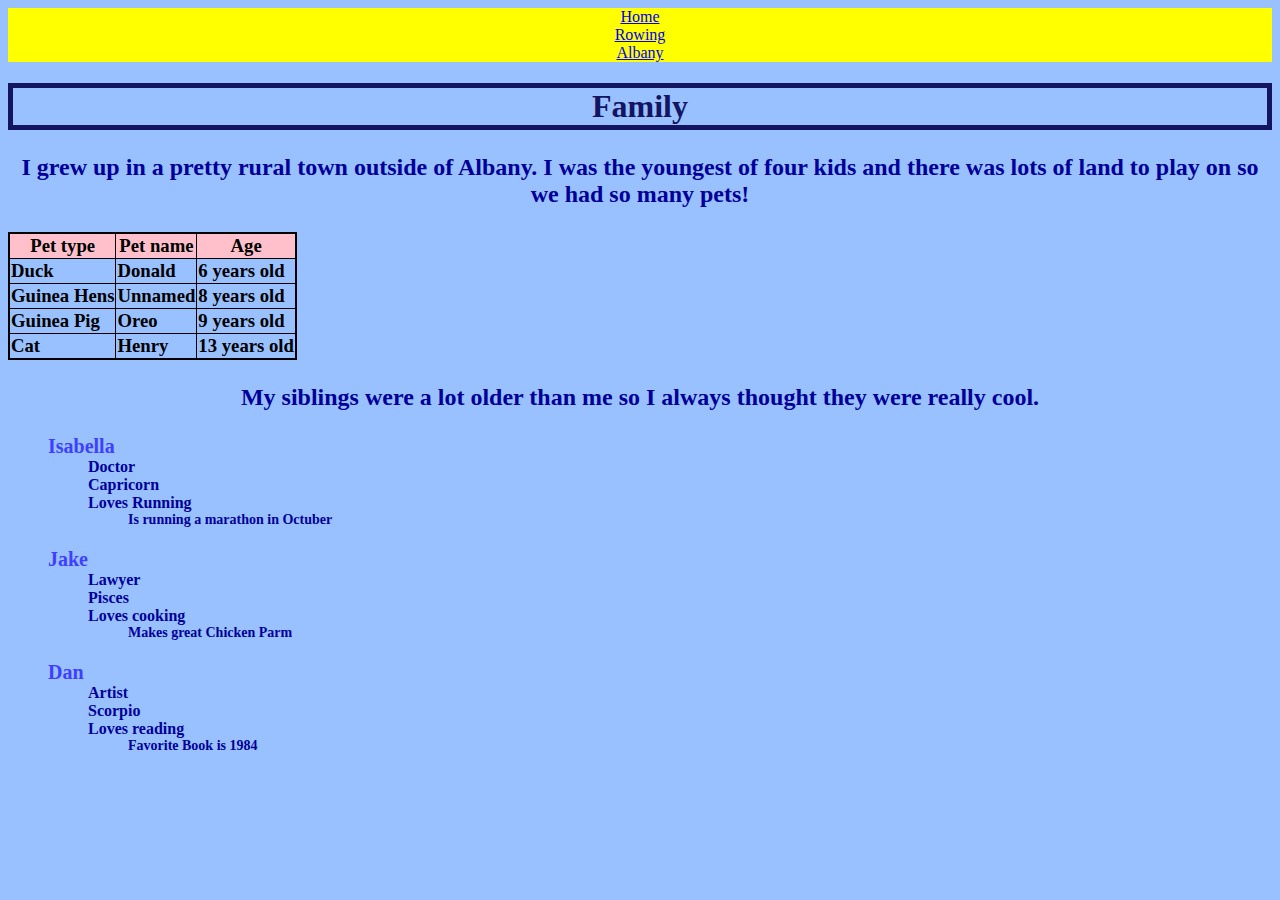
<file: family.html>
<!DOCTYPE html>
<html>
    <head>
        <meta name="viewport" content="width=device-width, initial-scale=1.0">
        <title>
            Family
        </title>
        <link rel="stylesheet" href="https://stackpath.bootstrapcdn.com/bootstrap/4.1.1/css/bootstrap.min.css" integrity="sha384-WskhaSGFgHYWDcbwN70/dfYBj47jz9qbsMId/iRN3ewGhXQFZCSftd1LZCfmhktB" crossorigin="anonymous">
        <link rel="stylesheet" href="styleproject0.css">
        <link rel="stylesheet" href="stylefromsass.css">
        <style> /*Format table with pink background for headers*/
            table
            {
                border: 2px solid black;
                border-collapse: collapse;
            }
            td, th
            {
                border: 1px solid black;
            }
            th
            {
                background-color: pink;
            }
        </style>
    </head>
    <body>
        <div class="container">     <!--Create navigation bar using bootstrap columns-->
            <div class="row">
                <div class="col-sm">
                    <a href="index.html">Home</a>
                </div>
                <div class="col-sm">
                    <a href="rowing.html">Rowing</a>
                </div>
                <div class="col-sm">
                    <a href="albany.html">Albany</a>
                </div>
            </div>
        </div>
        <h1>
            Family
        </h1>
        <h2>
            <p class=fact>I grew up in a pretty rural town outside of Albany.  I was the youngest of four kids and there was lots of land to play
            on so we had so many pets!</p>
        </h2>
        <h3>
        <table>         <!--Create Table-->
            <tr>
                <th>Pet type</th>   <!--Enter top, header rows-->
                <th>Pet name</th>
                <th>Age</th>
            </tr>
            <tr>
                <td>Duck</td>       <!--Enter Data-->
                <td>Donald</td>
                <td>6 years old</td>
            </tr>
            <tr>
                <td>Guinea Hens</td>
                <td>Unnamed</td>
                <td>8 years old</td>
            </tr>
            <tr>
                <td>Guinea Pig</td>
                <td>Oreo</td>
                <td>9 years old</td>
            </tr>
            <tr>
                <td>Cat</td>
                <td>Henry</td>
                <td>13 years old</td>
            </tr>
        </table>
        </h3>
        <h2>
            <p class=fact>My siblings were a lot older than me so I always thought they were really cool.</p>
            <ul class=name>Isabella
                <ul class=fact>Doctor</ul>
                <ul class=fact>Capricorn</ul>
                <ul class=fact>Loves Running
                    <ul class=fact>Is running a marathon in Octuber</ul>
                </ul>
            </ul>
            <ul class=name>Jake
                <ul class=fact>Lawyer</ul>
                <ul class=fact>Pisces</ul>
                <ul class=fact>Loves cooking
                    <ul class=fact>Makes great Chicken Parm</ul>
                </ul>
            </ul>
            <ul class=name>Dan
                <ul class=fact>Artist</ul>
                <ul class=fact>Scorpio</ul>
                <ul class=fact>Loves reading
                    <ul class=fact>Favorite Book is 1984</ul>
                </ul>
            </ul>
        </h2>
    </body>
<html>
</file>
<file: styleproject0.css>
/*Rebecca Conway CS 33A*/
/*Style Sheet for Project 0, .css*/


  h1 {                    /*center titles and make liliac*/
      color: #131563;
      text-align: center;
      border: 5px solid #131563;
  }

  h2 {                    /*center body text and make black*/
      color: #131563;
      text-align: center
  }

  .container {            /*Gives hyperlinks to other pages yellow background and centers them in their columns*/
    background-color: yellow;
    text-align: center;
  }

  .list {                /*Puts list items on the left*/
     text-align: left;
  }

#gold {                /*codes the ids of the ordered list to gold, silver, and bronze*/
  color:#ffd700;
}
 #silver {
          color: #C0C0C0;
        }
#bronze {
          color: #cd7f32;
}

@media (min-width: 500px) {    /*Makes the background periwinkle on large screens and white on smaller ones to allow for easier reading*/
    body {
        background-color: #99c0ff;
    }
}
@media (max-width: 499px) {
    body {
        background-color: white;
    }
}
</file>
<file: stylefromsass.css>
.fact { color: #000099; text-align: center; }

.name { font-size: 20px; color: #3f3fff; text-align: left; }
.name .fact { font-size: 16px; text-align: left; }
.name .fact .fact { font-size: 14px; text-align: left; }

/*# sourceMappingURL=style.css.map */
</file>
